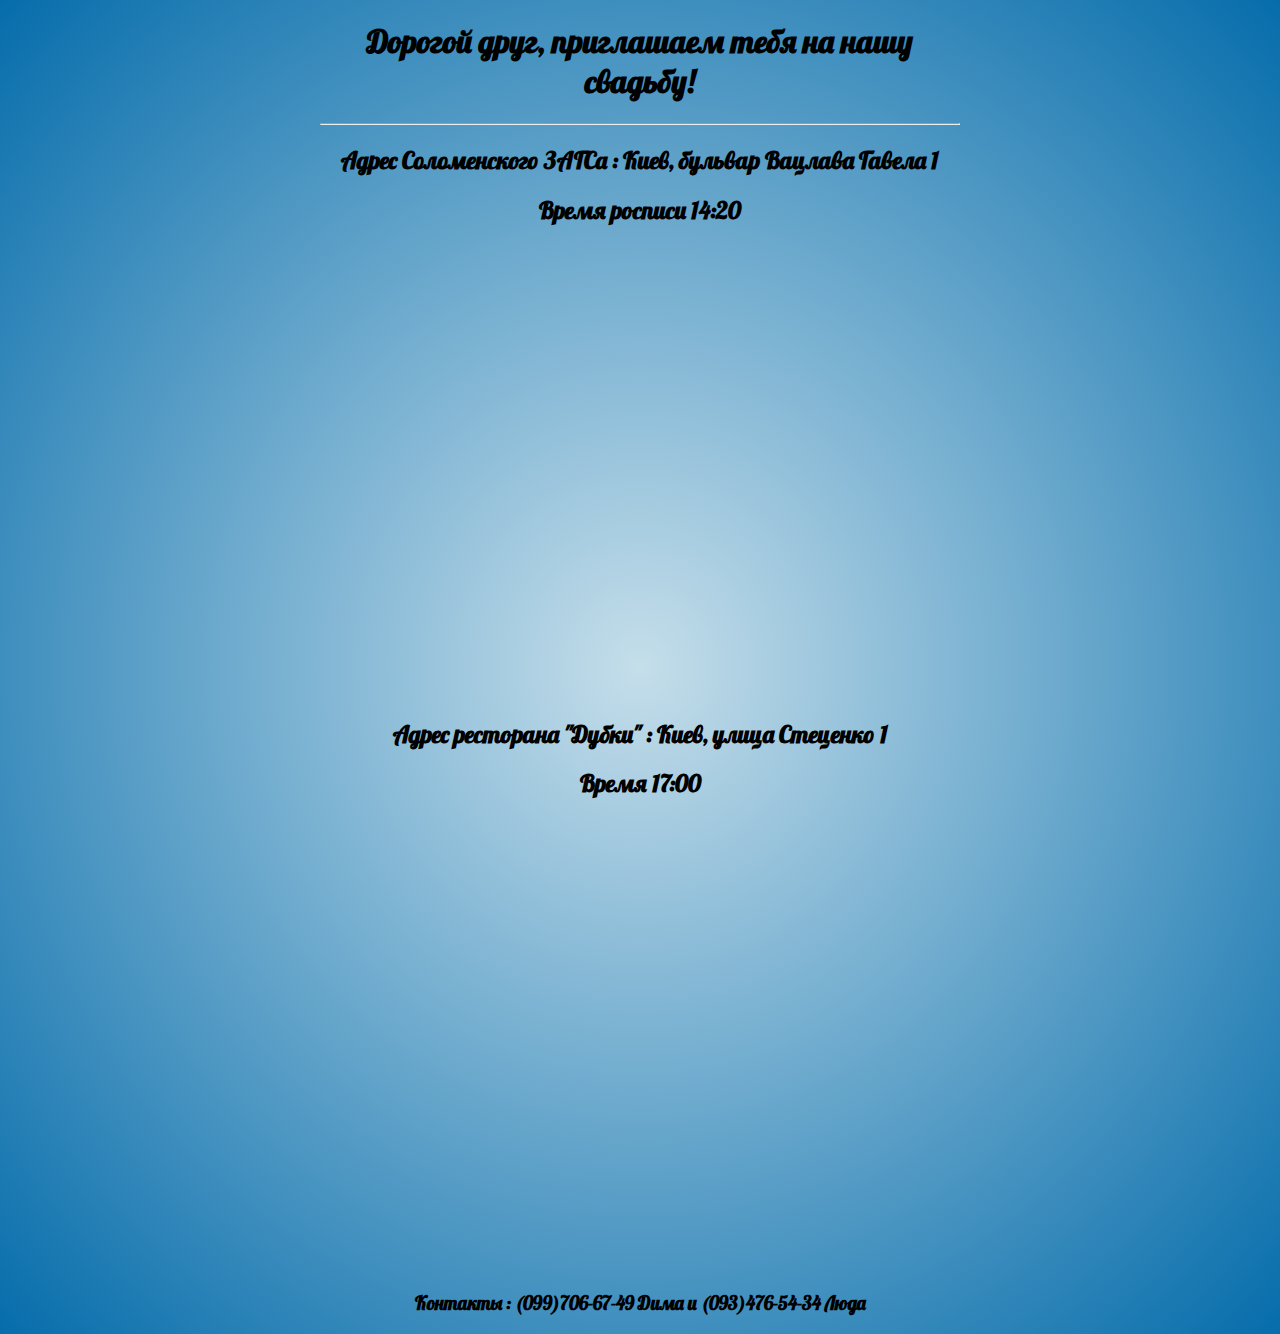
<file: wedding.html>
<!DOCTYPE html>

<html>
    <head>
        <title>wedding</title>
        <link rel="icon" type="image/vnd.microsoft.icon" href="content/favicon.ico" />
        <meta name="viewport" content="width=device-width, initial-scale=1.0, minimum-scale=1.0, maximum-scale=1.0, user-scalable=no">
        <style>
            @import url('https://fonts.googleapis.com/css?family=Lobster');
            body
            {
                width: 100%;
                height: 100%;
                margin: 0;
                padding: 0;

                font-family: 'Lobster', cursive;
                text-align: center;
                color: black;
 
                background: rgb(197,222,234); /* Old browsers */
                background: -moz-radial-gradient(center, ellipse cover, rgba(197,222,234,1) 0%, rgba(138,187,215,1) 31%, rgba(6,109,171,1) 100%); /* FF3.6-15 */
                background: -webkit-radial-gradient(center, ellipse cover, rgba(197,222,234,1) 0%,rgba(138,187,215,1) 31%,rgba(6,109,171,1) 100%); /* Chrome10-25,Safari5.1-6 */
                background: radial-gradient(ellipse at center, rgba(197,222,234,1) 0%,rgba(138,187,215,1) 31%,rgba(6,109,171,1) 100%); /* W3C, IE10+, FF16+, Chrome26+, Opera12+, Safari7+ */
                filter: progid:DXImageTransform.Microsoft.gradient( startColorstr='#c5deea', endColorstr='#066dab',GradientType=1 ); /* IE6-9 fallback on horizontal gradient */
            }
            .content
            {
                width: 50%;
                margin: 0 auto;
            }
        </style>
        <script>
            function onLoad()
            {
                var text = document.getElementById("greeting");
                var url = new URL(location.href);
                var person1 = url.searchParams.get("persone1");
                var person2 = url.searchParams.get("persone2");

                if(person1 && person2)
                {
                    text.innerText = "Дорогой " + person1 + ", приглашаем тебя и " + person2 + " на нашу свадьбу!"
                }
                else if (person1)
                {
                    text.innerText = "Дорогой " + person1 + ", приглашаем тебя на нашу свадьбу!"
                }

                var contentHeight = document.getElementById("content").offsetWidth;
                document.getElementById("zagsMap").style.width = contentHeight + "px";
                document.getElementById("restoranMap").style.width = contentHeight + "px";

            }
        </script>
    </head>

    <body onload="onLoad()">
        <div class="content" id="content">
            <h1 id="greeting">Дорогой друг, приглашаем тебя на нашу свадьбу!</h1>
            <hr>
            <h2>Адрес Соломенского ЗАГСа : Киев, бульвар Вацлава Гавела 1</h2>
            <h2>Время росписи 14:20</h2>
            <iframe id="zagsMap" src="https://www.google.com/maps/embed?pb=!1m18!1m12!1m3!1d2540.7497292241724!2d30.429526615731252!3d50.44576217947479!2m3!1f0!2f0!3f0!3m2!1i1024!2i768!4f13.1!3m3!1m2!1s0x40d4cc3d61db507b%3A0xd4ba4d2164435144!2z0LHRg9C70YzQstCw0YAg0JLQsNGG0LvQsNCy0LAg0JPQsNCy0LXQu9CwLCAxLCDQmtC40ZfQsiwgMDIwMDA!5e0!3m2!1sru!2sua!4v1527324347027" width="600" height="450" frameborder="0" style="border:0" allowfullscreen></iframe>
            <br>
            <h2>Адрес ресторана "Дубки" : Киев, улица Стеценко 1</h2>
            <h2>Время 17:00</h2>
            <iframe id="restoranMap" src="https://www.google.com/maps/embed?pb=!1m18!1m12!1m3!1d2234.821646820202!2d30.428026271790593!3d50.47617916554506!2m3!1f0!2f0!3f0!3m2!1i1024!2i768!4f13.1!3m3!1m2!1s0x0%3A0x1149180076bb09c7!2z0JTRg9Cx0LrQuA!5e0!3m2!1sru!2sua!4v1527325111680" width="600" height="450" frameborder="0" style="border:0" allowfullscreen></iframe>
            <br>
            <h3>Контакты : (099)706-67-49 Дима и (093)476-54-34 Люда</h3>
        </div>
    </body>
</html>
</file>
